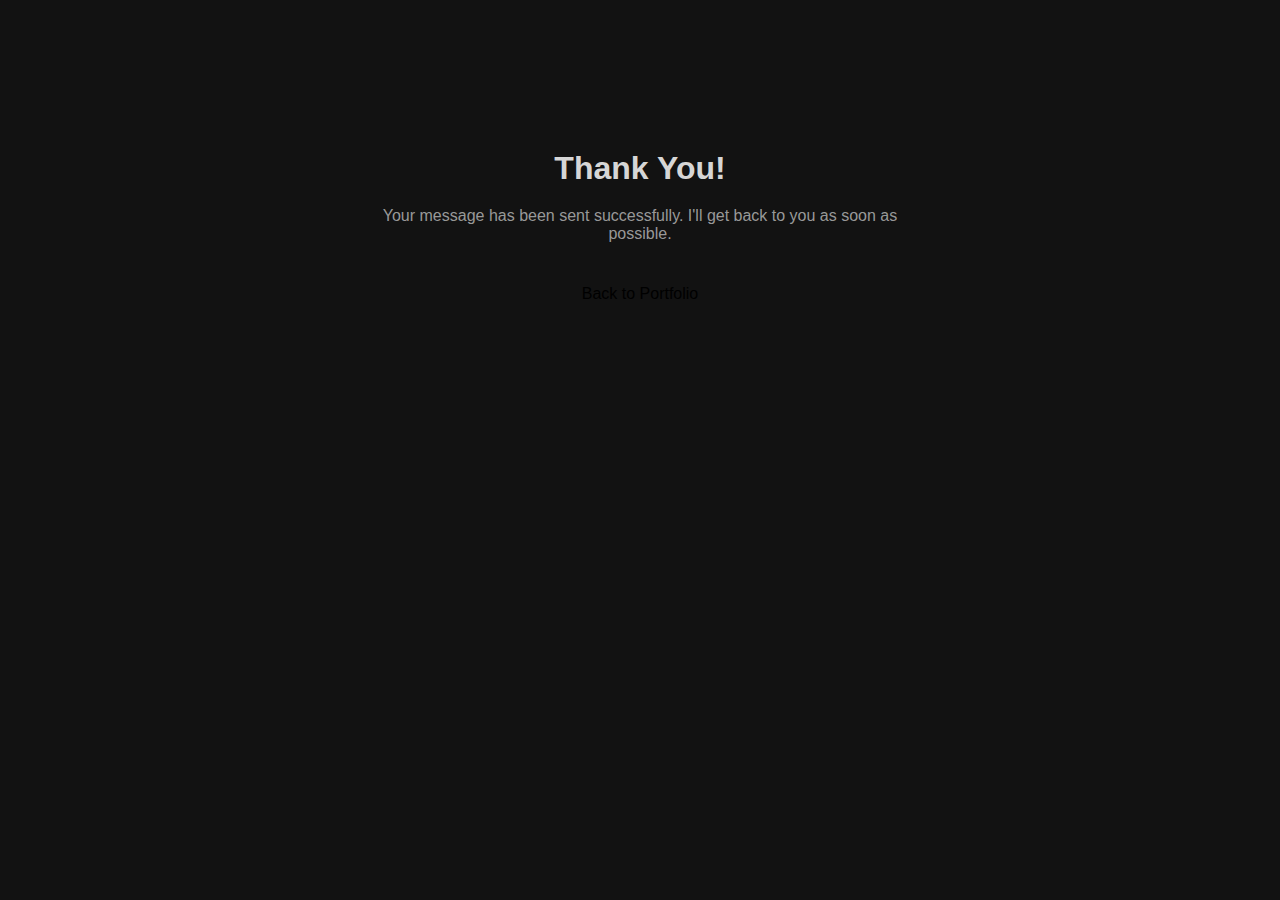
<file: thanks.html>
<!DOCTYPE html>
<html lang="en">
<head>
    <meta charset="UTF-8">
    <meta name="viewport" content="width=device-width, initial-scale=1.0">
    <title>Thank You - Meet Nakum</title>
    <link rel="stylesheet" href="./assets/css/style.css">
    <style>
        .thank-you-container {
            text-align: center;
            padding: 50px 20px;
            max-width: 600px;
            margin: 100px auto;
        }
        .thank-you-container h1 {
            color: var(--light-gray);
            margin-bottom: 20px;
        }
        .thank-you-container p {
            color: var(--light-gray-70);
            margin-bottom: 30px;
        }
        .back-button {
            display: inline-block;
            padding: 12px 24px;
            background: var(--orange);
            color: var(--white);
            border-radius: 14px;
            text-decoration: none;
            transition: 0.25s ease;
        }
        .back-button:hover {
            background: var(--orange-70);
        }
    </style>
</head>
<body>
    <div class="thank-you-container">
        <h1>Thank You!</h1>
        <p>Your message has been sent successfully. I'll get back to you as soon as possible.</p>
        <a href="index.html" class="back-button">Back to Portfolio</a>
    </div>
</body>
</html>
</file>
<file: assets/css/style.css>
/*-----------------------------------*\
  #style.css
\*-----------------------------------*/


/**
 * copyright 2022 @codewithsadee
 */





/*-----------------------------------*\
  #CUSTOM PROPERTY
\*-----------------------------------*/

:root {

    /**
     * colors
     */
  
    /* gradient */
  
    --bg-gradient-onyx: linear-gradient(
      to bottom right, 
      hsl(240, 1%, 25%) 3%, 
      hsl(0, 0%, 19%) 97%
    );
    --bg-gradient-jet: linear-gradient(
      to bottom right, 
      hsla(240, 1%, 18%, 0.251) 0%, 
      hsla(240, 2%, 11%, 0) 100%
    ), hsl(240, 2%, 13%);
    --bg-gradient-yellow-1: linear-gradient(
      to bottom right, 
      hsl(45, 100%, 71%) 0%, 
      hsla(36, 100%, 69%, 0) 50%
    );
    --bg-gradient-yellow-2: linear-gradient(
      135deg, 
      hsla(45, 100%, 71%, 0.251) 0%, 
      hsla(35, 100%, 68%, 0) 59.86%
    ), hsl(240, 2%, 13%);
    --border-gradient-onyx: linear-gradient(
      to bottom right, 
      hsl(0, 0%, 25%) 0%, 
      hsla(0, 0%, 25%, 0) 50%
    );
    --text-gradient-yellow: linear-gradient(
      to right, 
      hsl(45, 100%, 72%), 
      hsl(35, 100%, 68%)
    );
  
    /* solid */
  
    --jet: hsl(0, 0%, 22%);
    --onyx: hsl(240, 1%, 17%);
    --eerie-black-1: hsl(240, 2%, 13%);
    --eerie-black-2: hsl(240, 2%, 12%);
    --smoky-black: hsl(0, 0%, 7%);
    --white-1: hsl(0, 0%, 100%);
    --white-2: hsl(0, 0%, 98%);
    --orange-yellow-crayola: hsl(45, 100%, 72%);
    --vegas-gold: hsl(45, 54%, 58%);
    --light-gray: hsl(0, 0%, 84%);
    --light-gray-70: hsla(0, 0%, 84%, 0.7);
    --bittersweet-shimmer: hsl(0, 43%, 51%);
  
    /**
     * typography
     */
  
    /* font-family */
    --ff-poppins: 'Poppins', sans-serif;
  
    /* font-size */
    --fs-1: 24px;
    --fs-2: 18px;
    --fs-3: 17px;
    --fs-4: 16px;
    --fs-5: 15px;
    --fs-6: 14px;
    --fs-7: 13px;
    --fs-8: 11px;
  
    /* font-weight */
    --fw-300: 300;
    --fw-400: 400;
    --fw-500: 500;
    --fw-600: 600;
  
    /**
     * shadow
     */
    
    --shadow-1: -4px 8px 24px hsla(0, 0%, 0%, 0.25);
    --shadow-2: 0 16px 30px hsla(0, 0%, 0%, 0.25);
    --shadow-3: 0 16px 40px hsla(0, 0%, 0%, 0.25);
    --shadow-4: 0 25px 50px hsla(0, 0%, 0%, 0.15);
    --shadow-5: 0 24px 80px hsla(0, 0%, 0%, 0.25);
  
    /**
     * transition
     */
  
    --transition-1: 0.25s ease;
    --transition-2: 0.5s ease-in-out;
  
  }
  
  
  
  
  
  /*-----------------------------------*\
    #RESET
  \*-----------------------------------*/
  
  *, *::before, *::after {
    margin: 0;
    padding: 0;
    box-sizing: border-box;
  }
  
  a { text-decoration: none; }
  
  li { list-style: none; }
  
  img, ion-icon, a, button, time, span {
    display: block;
    border-radius: 7px;
  }
  
  button {
    font: inherit;
    background: none;
    border: none;
    text-align: left;
    cursor: pointer;
  }
  
  input, textarea {
    display: block;
    width: 100%;
    background: none;
    font: inherit;
  }
  
  ::selection {
    background: var(--orange-yellow-crayola);
    color: var(--smoky-black);
  }
  
  :focus { outline-color: var(--orange-yellow-crayola); }
  
  html { font-family: var(--ff-poppins); }
  
  body { background: var(--smoky-black); }
  
  
  
  
  
  /*-----------------------------------*\
    #REUSED STYLE
  \*-----------------------------------*/
  
  .sidebar,
  article {
    background: var(--eerie-black-2);
    border: 1px solid var(--jet);
    border-radius: 20px;
    padding: 15px;
    box-shadow: var(--shadow-1);
    z-index: 1;
  }
  
  .separator {
    width: 100%;
    height: 1px;
    background: var(--jet);
    margin: 16px 0;
  }
  
  .icon-box {
    position: relative;
    background: var(--border-gradient-onyx);
    width: 30px;
    height: 30px;
    border-radius: 8px;
    display: flex;
    justify-content: center;
    align-items: center;
    font-size: 16px;
    color: var(--orange-yellow-crayola);
    box-shadow: var(--shadow-1);
    z-index: 1;
  }
  
  .icon-box::before {
    content: "";
    position: absolute;
    inset: 1px;
    background: var(--eerie-black-1);
    border-radius: inherit;
    z-index: -1;
  }
  
  .icon-box ion-icon { --ionicon-stroke-width: 35px; }
  
  article { display: none; }
  
  article.active {
    display: block;
    animation: fade 0.5s ease backwards;
  }
  
  @keyframes fade {
    0% { opacity: 0; }
    100% { opacity: 1; }
  }
  
  .h2,
  .h3,
  .h4,
  .h5 {
    color: var(--white-2);
    text-transform: capitalize;
  }
  
  .h2 { font-size: var(--fs-1); }
  
  .h3 { font-size: var(--fs-2); }
  
  .h4 { font-size: var(--fs-4); }
  
  .h5 {
    font-size: var(--fs-7);
    font-weight: var(--fw-500);
  }
  
  .article-title {
    position: relative;
    padding-bottom: 7px;
  }
  
  .article-title::after {
    content: "";
    position: absolute;
    bottom: 0;
    left: 0;
    width: 30px;
    height: 3px;
    background: var(--text-gradient-yellow);
    border-radius: 3px;
  }
  
  .has-scrollbar::-webkit-scrollbar {
    width: 5px; /* for vertical scrollbar */
    height: 5px; /* for horizontal scrollbar */
  }
  
  .has-scrollbar::-webkit-scrollbar-track {
    background: var(--onyx);
    border-radius: 5px;
  }
  
  .has-scrollbar::-webkit-scrollbar-thumb {
    background: var(--orange-yellow-crayola);
    border-radius: 5px;
  }
  
  .has-scrollbar::-webkit-scrollbar-button { width: 20px; }
  
  .content-card {
    position: relative;
    background: var(--border-gradient-onyx);
    padding: 15px;
    padding-top: 45px;
    border-radius: 14px;
    box-shadow: var(--shadow-2);
    cursor: pointer;
    z-index: 1;
  }
  
  .content-card::before {
    content: "";
    position: absolute;
    inset: 1px;
    background: var(--bg-gradient-jet);
    border-radius: inherit;
    z-index: -1;
  }
  
  
  
  
  
  /*-----------------------------------*\
    #MAIN
  \*-----------------------------------*/
  
  main {
    max-width: 95%;
    margin: 15px 12px;
    margin-bottom: 75px;
    min-width: 259px;
  }
  
  
  
  
  
  /*-----------------------------------*\
    #SIDEBAR
  \*-----------------------------------*/
  
  .sidebar {
    margin-bottom: 15px;
    max-height: 112px;
    overflow: hidden;
    transition: var(--transition-2);
  }
  
  .sidebar.active { max-height: 405px; }
  
  .sidebar-info {
    position: relative;
    display: flex;
    justify-content: flex-start;
    align-items: center;
    gap: 15px;
  }
  
  .avatar-box {
    background: var(--bg-gradient-onyx);
    border-radius: 20px;
  }
  
  .info-content .name {
    color: var(--white-2);
    font-size: var(--fs-3);
    font-weight: var(--fw-500);
    letter-spacing: -0.25px;
    margin-bottom: 10px;
  }
  
  .info-content .title {
    color: var(--white-1);
    background: var(--onyx);
    font-size: var(--fs-8);
    font-weight: var(--fw-300);
    display: flex;
    border: 1px solid #ffcb66;
    width: max-content;
    padding: 3px 12px;
    border-radius: 8px;
  }
  
  .info_more-btn {
    position: absolute;
    top: -15px;
    right: -15px;
    border-radius: 0 15px;
    font-size: 13px;
    color: var(--orange-yellow-crayola);
    background: var(--border-gradient-onyx);
    padding: 10px;
    box-shadow: var(--shadow-2);
    transition: var(--transition-1);
    z-index: 1;
  }
  
  .info_more-btn::before {
    content: "";
    position: absolute;
    inset: 1px;
    border-radius: inherit;
    background: var(--bg-gradient-jet);
    transition: var(--transition-1);
    z-index: -1;
  }
  
  .info_more-btn:hover,
  .info_more-btn:focus {
    color: #ffcb66;
   }
  
  .info_more-btn:hover::before,
  .info_more-btn:focus::before { 
    color: #ffcb66;
   }
  
  .info_more-btn span { display: none; }
  
  .sidebar-info_more {
    opacity: 0;
    visibility: hidden;
    transition: var(--transition-2);
  }
  
  .sidebar.active .sidebar-info_more {
    opacity: 1;
    visibility: visible;
  }
  
  .contacts-list {
    display: grid;
    grid-template-columns: 1fr;
    gap: 16px;
  }
  
  .contact-item {
    min-width: 100%;
    display: flex;
    align-items: center;
    gap: 16px;
  }
  
  .contact-info {
    max-width: calc(100% - 46px);
    width: calc(100% - 46px);
  }
  
  .contact-title {
    color: var(--light-gray-70);
    font-size: var(--fs-8);
    text-transform: uppercase;
    margin-bottom: 2px;
  }
  
  .contact-info :is(.contact-link, time, address) {
    color: var(--white-2);
    font-size: var(--fs-7);
  }
  
  .contact-info address { font-style: normal; }
  
  .social-list {
    display: flex;
    justify-content: flex-start;
    align-items: center;
    gap: 15px;
    padding-bottom: 4px;
    padding-left: 7px;
  }
  
  .social-item .social-link {
    color: var(--light-gray-70);
    font-size: 18px;
  }
  
  
  .social-item .social-link:hover { color: var(--light-gray); }
  
  
  
  
  
  /*-----------------------------------*\
    #NAVBAR
  \*-----------------------------------*/
  
  .navbar {
    position: fixed;
    bottom: 0;
    left: 0;
    width: 100%;
    background: hsla(240, 1%, 17%, 0.75);
    backdrop-filter: blur(10px);
    border: 1px solid var(--jet);
    border-radius: 12px 12px 0 0;
    box-shadow: var(--shadow-2);
    z-index: 5;
  }

  .navbar .hamburger-lines{
    display: none;
  }

  .navbar input[type='checkbox']{
    display: none;
  }

  
  .navbar-list {
    display: flex;
    flex-wrap: wrap;
    justify-content: center;
    align-items: center;
    padding: 0 10px;
  }
  
  .navbar-link {
    color: var(--light-gray);
    font-size: 15px;
    padding: 20px 7px;
    transition: color var(--transition-1);
  }
  
  .navbar-link:hover,
  .navbar-link:focus { color: var(--light-gray-70); }
  
  .navbar-link.active { color: var(--orange-yellow-crayola); }
  
  #Resume-Button{
    background-color: #ffcb66;
    color: black;
    font-weight: 700;
    transition: .5s;
  }
  #Resume-Button a{
    color: black;
    padding: 9px 20px;
  }
  #Resume-Button a:hover{
    color: #ffcb66;
  }
  #Resume-Button:hover{
    transition: .5s;
    transform: scale(1.1);
    background-color: #121212;
    font-weight: 700;
  }
  
  
  /*-----------------------------------*\
    #ABOUT
  \*-----------------------------------*/
  
  .about .article-title { 
    margin-bottom: 15px;
    margin-top: 40px;
  }
  
  .about-text {
    color: var(--light-gray);
    font-size: var(--fs-6);
    font-weight: var(--fw-300);
    line-height: 1.6;
  }
  
  .about-text p { margin-bottom: 15px; }
  
  
  
  /**
   * #service 
   */
  
  .service { margin-bottom: 35px; }
  
  .service-title { margin-bottom: 20px; }
  
  .service-list {
    display: grid;
    grid-template-columns: 1fr  ;
    gap: 20px;
  }
  
  .service-item {
    position: relative;
    background: var(--border-gradient-onyx);
    padding: 20px;
    border-radius: 14px;
    box-shadow: var(--shadow-2);
    z-index: 1;
    transition: .5s;
  }
  
  .service-item::before {
    content: "";
    position: absolute;
    inset: 1px;
    background: var(--bg-gradient-jet);
    border-radius: inherit;
    z-index: -1;
  }
  .service-item:hover{
    transition: .5s;
    transform: scale(1.1);
  }
  
  .service-icon-box { margin-bottom: 10px; }
  
  .service-icon-box img { margin: auto; }
  
  .service-content-box { text-align: center; }
  
  .service-item-title { margin-bottom: 7px; }
  
  .service-item-text {
    color: var(--light-gray);
    font-size: var(--fs-6);
    font-weight: var(--fw-3);
    line-height: 1.6;
  }
  
  
  /**
   * #testimonials 
   */
  
  .testimonials { margin-bottom: 30px; }
  
  .testimonials-title { margin-bottom: 20px; }
  
  .testimonials-list {
    display: flex;
    justify-content: flex-start;
    align-items: flex-start;
    gap: 15px;
    margin: 0 -15px;
    padding: 25px 15px;
    padding-bottom: 35px;
    overflow-x: auto;
    scroll-behavior: smooth;
    overscroll-behavior-inline: contain;
    scroll-snap-type: inline mandatory;
  }
  
  .testimonials-item {
    min-width: 100%;
    scroll-snap-align: center;
  }
  
  .testimonials-avatar-box {
    position: absolute;
    top: 0;
    left: 0;
    transform: translate(15px, -25px);
    background: var(--bg-gradient-onyx);
    border-radius: 14px;
    box-shadow: var(--shadow-1);
  }
  
  .testimonials-item-title { margin-bottom: 7px; }
  
  .testimonials-text {
    color: var(--light-gray);
    font-size: var(--fs-6);
    font-weight: var(--fw-300);
    line-height: 1.6;
    display: -webkit-box;
    line-clamp: 4;
    -webkit-line-clamp: 4;
    -webkit-box-orient: vertical;
    overflow: hidden;
  }
  
  
  /**
   * #testimonials-modal
   */
  
  .modal-container {
    position: fixed;
    top: 0;
    left: 0;
    width: 100%;
    height: 100%;
    display: flex;
    justify-content: center;
    align-items: center;
    overflow-y: auto;
    overscroll-behavior: contain;
    z-index: 20;
    pointer-events: none;
    visibility: hidden;
  }
  
  .modal-container::-webkit-scrollbar { display: none; }
  
  .modal-container.active {
    pointer-events: all;
    visibility: visible;
  }
  
  .overlay {
    position: fixed;
    top: 0;
    left: 0;
    width: 100%;
    height: 100vh;
    background: hsl(0, 0%, 5%);
    opacity: 0;
    visibility: hidden;
    pointer-events: none;
    z-index: 1;
    transition: var(--transition-1);
  }
  
  .overlay.active {
    opacity: 0.8;
    visibility: visible;
    pointer-events: all;
  }
  
  .testimonials-modal {
    background: var(--eerie-black-2);
    position: relative;
    padding: 15px;
    margin: 15px 12px;
    border: 1px solid var(--jet);
    border-radius: 14px;
    box-shadow: var(--shadow-5);
    transform: scale(1.2);
    opacity: 0;
    transition: var(--transition-1);
    z-index: 2;
  }
  
  .modal-container.active .testimonials-modal {
    transform: scale(1);
    opacity: 1;
  }
  
  .modal-close-btn {
    position: absolute;
    top: 15px;
    right: 15px;
    background: var(--onyx);
    border-radius: 8px;
    width: 32px;
    height: 32px;
    display: flex;
    justify-content: center;
    align-items: center;
    color: var(--white-2);
    font-size: 18px;
    opacity: 0.7;
  }
  
  .modal-close-btn:hover,
  .modal-close-btn:focus { opacity: 1; }
  
  .modal-close-btn ion-icon { --ionicon-stroke-width: 50px; }
  
  .modal-avatar-box {
    background: var(--bg-gradient-onyx);
    width: max-content;
    border-radius: 14px;
    margin-bottom: 15px;
    box-shadow: var(--shadow-2);
  }
  
  .modal-img-wrapper > img { display: none; }
  
  .modal-title { margin-bottom: 4px; }
  
  .modal-content time {
    font-size: var(--fs-6);
    color: var(--light-gray-70);
    font-weight: var(--fw-300);
    margin-bottom: 10px;
  }
  
  .modal-content p {
    color: var(--light-gray);
    font-size: var(--fs-6);
    font-weight: var(--fw-300);
    line-height: 1.6;
  }
  
  
  /**
   * #clients 
   */
  
  .clients { margin-bottom: 15px; }
  
  .clients-list {
    display: flex;
    justify-content: flex-start;
    align-items: flex-start;
    gap: 15px;
    margin: 0 -15px;
    padding: 25px;
    padding-bottom: 25px;
    overflow-x: auto;
    scroll-behavior: smooth;
    overscroll-behavior-inline: contain;
    scroll-snap-type: inline mandatory;
    scroll-padding-inline: 25px;
  }
  
  .clients-item {
    min-width: 50%;
    scroll-snap-align: start;
  }
  
  .clients-item img {
    width: 100%;
    filter: grayscale(1);
    transition: var(--transition-1);
  }
  
  .clients-item img:hover { filter: grayscale(0); }
  
  
  
  
  
  /*-----------------------------------*\
    #Education
  \*-----------------------------------*/
  
  .article-title { 
    margin-bottom: 30px;
    margin-top: 40px; 
  }
  
  
  /**
   * education and experience 
   */
  
  .timeline { margin-bottom: 30px; }
  
  .timeline .title-wrapper {
    display: flex;
    align-items: center;
    gap: 15px;
    margin-bottom: 25px;
  }
  
  .timeline-list {
    font-size: var(--fs-6);
    margin-left: 45px;
  }
  
  .timeline-item { position: relative; }
  
  .timeline-item:not(:last-child) { margin-bottom: 20px; }
  
  .timeline-item-title {
    font-size: var(--fs-6);
    line-height: 1.3;
    margin-bottom: 7px;
  }
  
  .timeline-list span {
    color: var(--vegas-gold);
    font-weight: var(--fw-400);
    line-height: 1.6;
  }
  
  .timeline-item:not(:last-child)::before {
    content: "";
    position: absolute;
    top: -25px;
    left: -30px;
    width: 1px;
    height: calc(100% + 50px);
    background: var(--jet);
  }
  
  .timeline-item::after {
    content: "";
    position: absolute;
    top: 5px;
    left: -33px;
    height: 6px;
    width: 6px;
    background: var(--text-gradient-yellow);
    border-radius: 50%;
    box-shadow: 0 0 0 4px var(--jet);
  }
  
  .timeline-text {
    color: var(--light-gray);
    font-weight: var(--fw-300);
    line-height: 1.6;
  }

  .timeline-text li{
    color: var(--light-gray);
    font-weight: var(--fw-300);
    line-height: 1.6;
  }
  
  
  /**
   * skills 
   */
  
  .skills-title { margin-bottom: 20px; }
  
  .skills-list { padding: 20px; }
  
  
  .skills-item:not(:last-child) { margin-bottom: 15px; }
  
  .skill .title-wrapper {
    display: flex;
    align-items: center;
    gap: 5px;
    margin-bottom: 8px;
  }
  
  .skill .title-wrapper data {
    color: var(--light-gray);
    font-size: var(--fs-7);
    font-weight: var(--fw-300);
  }
  
  .skill-progress-bg {
    background: var(--jet);
    width: 100%;
    height: 8px;
    border-radius: 10px;
  }
  
  .skill-progress-fill {
    background: var(--text-gradient-yellow);
    height: 100%;
    border-radius: inherit;
  }
  
  
  
  
  
  /*-----------------------------------*\
    #PORTFOLIO
  \*-----------------------------------*/
  
  .filter-list { display: none; }
  
  .filter-select-box {
    position: relative;
    margin-bottom: 25px;
  }
  
  .filter-select {
    background: var(--eerie-black-2);
    color: var(--light-gray);
    display: flex;
    justify-content: space-between;
    align-items: center;
    width: 100%;
    padding: 12px 16px;
    border: 1px solid var(--jet);
    border-radius: 14px;
    font-size: var(--fs-6);
    font-weight: var(--fw-300);
  }
  
  .filter-select.active .select-icon { transform: rotate(0.5turn); }
  
  .select-list {
    background: var(--eerie-black-2);
    position: absolute;
    top: calc(100% + 6px);
    width: 100%;
    padding: 6px;
    border: 1px solid var(--jet);
    border-radius: 14px;
    z-index: 2;
    opacity: 0;
    visibility: hidden;
    pointer-events: none;
    transition: 0.15s ease-in-out;
  }
  
  .filter-select.active + .select-list {
    opacity: 1;
    visibility: visible;
    pointer-events: all;
  }
  
  .select-item button {
    background: var(--eerie-black-2);
    color: var(--light-gray);
    font-size: var(--fs-6);
    font-weight: var(--fw-300);
    text-transform: capitalize;
    width: 100%;
    padding: 8px 10px;
    border-radius: 8px;
  }
  
  .select-item button:hover { --eerie-black-2: hsl(240, 2%, 20%); }
  
  .project-list {
    display: grid;
    grid-template-columns: 1fr;
    gap: 30px;
    margin-bottom: 10px;
  }
  
  .project-item { display: none; }
  
  .project-item.active {
    display: block;
    animation: scaleUp 0.25s ease forwards;
  }
  
  @keyframes scaleUp {
    0% { transform: scale(0.5); }
    100% { transform: scale(1); }
  }
  
  .project-item > a { width: 100%; }


  @keyframes fadeIn {
    from {
      opacity: 0;
    }
    to {
      opacity: 1;
    }
  }


  .project-img {
    position: relative;
    width: 100%;
    height: 200px;
    border-radius: 16px;
    overflow: hidden;
    margin-bottom: 15px;
  }
  
  .project-img::before {
    content: "";
    position: absolute;
    top: 0;
    left: 0;
    width: 100%;
    height: 100%;
    background: transparent;
    z-index: 1;
    transition: var(--transition-1);
  }
  
  .project-item > a:hover .project-img::before { background: hsla(0, 0%, 0%, 0.5); }
  
  .project-item-icon-box {
    --scale: 0.8;
  
    background: var(--jet);
    color: var(--orange-yellow-crayola);
    position: absolute;
    top: 50%;
    left: 50%;
    transform: translate(-50%, -50%) scale(var(--scale));
    font-size: 20px;
    padding: 18px;
    border-radius: 12px;
    opacity: 0;
    z-index: 1;
    transition: var(--transition-1);
  }
  
  .project-item > a:hover .project-item-icon-box {
    --scale: 1;
    opacity: 1;
  }
  
  .project-item-icon-box ion-icon { --ionicon-stroke-width: 50px; }
  
  .project-img img {
    width: 100%;
    height: 100%;
    object-fit: cover;
    transition: var(--transition-1);
  }
  
  .project-item > a:hover img { transform: scale(1.1); }
  
  .project-title,
  .project-category { margin-left: 10px; }
  
  .project-title {
    color: var(--white-2);
    font-size: var(--fs-5);
    font-weight: var(--fw-400);
    text-transform: capitalize;
    line-height: 1.3;
  }
  
  .project-category {
    color: var(--light-gray-70);
    font-size: var(--fs-6);
    font-weight: var(--fw-300);
  }
  
  
  
  
  
  /*-----------------------------------*\
    #BLOG
  \*-----------------------------------*/
  
  .blog-posts { margin-bottom: 10px; }
  
  .blog-posts-list {
    display: grid;
    grid-template-columns: 1fr;
    gap: 20px;
  }
  
  .blog-post-item > a {
    position: relative;
    background: var(--border-gradient-onyx);
    height: 100%;
    box-shadow: var(--shadow-4);
    border-radius: 16px;
    z-index: 1;
  }
  
  .blog-post-item > a::before {
    content: "";
    position: absolute;
    inset: 1px;
    border-radius: inherit;
    background: var(--eerie-black-1);
    z-index: -1;
  }
  
  .blog-banner-box {
    width: 100%;
    height: 200px;
    border-radius: 12px;
    overflow: hidden;
  }
  
  .blog-banner-box img {
    width: 100%;
    height: 100%;
    object-fit: cover;
    transition: var(--transition-1);
  }
  
  .blog-post-item > a:hover .blog-banner-box img { transform: scale(1.1); }
  
  .blog-content { padding: 15px; }
  
  .blog-meta {
    display: flex;
    justify-content: flex-start;
    align-items: center;
    gap: 7px;
    margin-bottom: 10px;
  }
  
  .blog-meta :is(.blog-category, time) {
    color: var(--light-gray-70);
    font-size: var(--fs-6);
    font-weight: var(--fw-300);
  }
  
  .blog-meta .dot {
    background: var(--light-gray-70);
    width: 4px;
    height: 4px;
    border-radius: 4px;
  }
  
  .blog-item-title {
    margin-bottom: 10px;
    line-height: 1.3;
    transition: var(--transition-1);
  }
  
  .blog-post-item > a:hover .blog-item-title { color: var(--orange-yellow-crayola); }
  
  .blog-text {
    color: var(--light-gray);
    font-size: var(--fs-6);
    font-weight: var(--fw-300);
    line-height: 1.6;
  }
  
  
  
  
  
  /*-----------------------------------*\
    #CONTACT
  \*-----------------------------------*/
  
  .mapbox {
    position: relative;
    height: 250px;
    width: 100%;
    border-radius: 16px;
    margin-bottom: 30px;
    border: 1px solid var(--jet);
    overflow: hidden;
  }
  
  .mapbox figure { height: 100%; }
  
  .mapbox iframe {
    width: 100%;
    height: 100%;
    border: none;
    filter: grayscale(1) invert(1);
  }
  
  .contact-form { margin-bottom: 10px; }
  
  .form-title { margin-bottom: 20px; }
  
  .input-wrapper {
    display: grid;
    grid-template-columns: 1fr;
    gap: 25px;
    margin-bottom: 25px;
  }
  
  .form-input {
    color: var(--white-2);
    font-size: var(--fs-6);
    font-weight: var(--fw-400);
    padding: 13px 20px;
    border: 1px solid var(--jet);
    border-radius: 14px;
    outline: none;
    transition: .5s;
  }
  
  .form-input::placeholder { font-weight: var(--fw-500); }

  .form-input:hover::placeholder{
    transition: 1s;
    color: #ffcc6695;
  }
  
  .form-input:focus { border-color: var(--orange-yellow-crayola); }

  .form-input:hover{
    transition: .5s;
    border-color: #ffcb66;
  }
  
  textarea.form-input {
    min-height: 100px;
    height: 120px;
    max-height: 200px;
    resize: vertical;
    margin-bottom: 25px;
  }
  
  textarea.form-input::-webkit-resizer { display: none; }
  
  .form-input:focus:invalid { border-color: var(--bittersweet-shimmer); }
  
  .form-btn{
    position: relative;
    width: 100%;
    background: var(--border-gradient-onyx);
    color: #6f6f6f;
    /* color: var(--orange-yellow-crayola); */
    display: flex;
    justify-content: center;
    align-items: center;
    gap: 10px;
    padding: 13px 20px;
    border-radius: 14px;
    font-size: var(--fs-6);
    text-transform: capitalize;
    box-shadow: var(--shadow-3);
    z-index: 1;
    transition: var(--transition-1);
  }




  .form-btn::before {
    content: "";
    position: absolute;
    inset: 1px;
    background: var(--bg-gradient-jet);
    border-radius: inherit;
    z-index: -1;
    transition: var(--transition-1);
  }
  
  .form-btn ion-icon { font-size: 16px; }
  
  .form-btn:hover { 
    background: #ffcb66; 
    color: var(--orange-yellow-crayola);

  }
  
  .form-btn:hover::before { 
    color: #ffcb66; 
  }

  .success,.alert{
    color: black;
    width: 400px;
    text-align: center;
    position: absolute;
    top: 30px;
    left: 50%;
    transform: translateX(-50%);
    padding: 8px 0;
    z-index: 10;
  }

  .alert{ background-color: red;}
  .success{background-color: #ffcb66;}
  
  /* .form-btn:disabled {
    opacity: 0.7;
    cursor: not-allowed;
  } */
  
  /* .form-btn:disabled:hover { background: var(--border-gradient-onyx); }
  
  .form-btn:disabled:hover::before { background: var(--bg-gradient-jet); }
  
   */
  
  
  
  /*-----------------------------------*\
    #RESPONSIVE
  \*-----------------------------------*/
  
  /**
   * responsive larger than 450px screen
   */


  @media(max-width: 760px){

    .navbar input[type="checkbox"] { 
      border-radius: 20px 20px 0 0;
      position: absolute;
      display: block;
      height: 32px;
      width: 30px;
      top: 20px;
      left: 20px;
      opacity: 0;
     }

    .navbar .hamburger-lines{
      display: block;
    }

    .navbar .hamburger-lines {
      height: 45px;
      width: 45px;
      position: absolute;
      bottom: 20px;
      right: 20px;
      z-index: 20;
      display: flex;
      flex-direction: column;
      justify-content: center;
      align-items: center;
      gap: 5px;
      background: hsla(240, 1%, 17%, 0.75);
      backdrop-filter: blur(10px);
      border: 1px solid var(--jet);
      border-radius: 5px;
      
    }

    .navbar .hamburger-lines .line {
      /* display: block; */
      height: 4px;
      width: 35px;
      border-radius: 10px;
      background: #ffcb66;
    }

    .navbar .hamburger-lines .line1 {
      transform-origin: 0% 0%;
      transition: transform 0.4s ease-in-out, opacity 0.4s ease-in-out; /* Include opacity transition for smoother effect */
    }
    
    .navbar .hamburger-lines .line2 {
      transition: transform 0.2s ease-in-out;
    }
    
    .navbar .hamburger-lines .line3 {
      transform-origin: 0% 100%;
      transition: transform 0.4s ease-in-out, opacity 0.4s ease-in-out; /* Include opacity transition for smoother effect */
    }
    .navbar-list { 
      gap: 5px; 
      display: none;
      flex-direction: column-reverse;
      justify-content: flex-end;
      padding-bottom: 15%;
      width: 100%;
      padding-top: 20px;
      transform: translateX(-100%);
      transition: transform 0.5s ease-in-out;
    }
  
    .navbar-link { --fs-8: 14px; }

    .navbar .navbar-items {
      position: fixed; /* Ensure navbar items stay fixed within viewport */
      top: 0;
      left: 0;
      height: 100vh; /* Full height of viewport */
      width: 300px; /* Adjust width as needed */
      background: #fff;
      transition: transform 0.5s ease;
      z-index: 10; /* Ensure navbar items appear above other content */
      box-shadow: 5px 0px 10px 0px rgba(0, 0, 0, 0.2); /* Add shadow for depth */
    }

    .navbar input[type="checkbox"]:checked ~ .navbar-items {
      transform: translateX(0);
      transition: transform 0.5s ease;
    }

    .navbar input[type="checkbox"]:checked ~ .navbar-list{
      transform: translateX(0);
      transition: transform 0.5 ease-in-out;
      display: flex;
    }

    .navbar input[type="checkbox"]:checked ~ .hamburger-lines{
      background: transparent;
      backdrop-filter: none;
      border: none;
    }

/* Hide navbar when checkbox is unchecked */
    .navbar input[type="checkbox"]:not(:checked) ~ .navbar {
      transform: translateX(-100%);
      visibility: hidden;
      opacity: 0; /* Optionally fade out the navbar */
      pointer-events: none; /* Disable pointer events to prevent interaction */
    }

    /* Additional styles to reset background blur and other properties */
    .navbar input[type="checkbox"]:not(:checked) ~ .navbar {
      background: transparent; /* Reset background to transparent */
      backdrop-filter: none; /* Reset backdrop filter (remove blur effect) */
      border: none; /* Reset border */
      box-shadow: none; /* Reset box shadow */
    }


/* Hide navbar background and content when checkbox is unchecked */
    .navbar input[type="checkbox"]:not(:checked) ~ .navbar {
      opacity: 0; /* Optionally fade out the navbar */
    }

    
    .navbar input[type="checkbox"]:checked ~ .hamburger-lines .line1 {
      transform: rotate(35deg);
    }
    
    .navbar input[type="checkbox"]:checked ~ .hamburger-lines .line2 {
      transform: scaleY(0);
    }
    
    .navbar input[type="checkbox"]:checked ~ .hamburger-lines .line3 {
      transform: rotate(-35deg);
    }

    /* .navbar-link .navbar-item{
      align-items: center;
    } */
  
  .title{
    display: flex;
  }


  }
  
  @media (min-width: 450px) {

    :root {
  
      /**
       * typography
       */
  
      --fs-1: 32px;
      --fs-2: 24px;
      --fs-3: 26px;
      --fs-4: 18px;
      --fs-6: 15px;
      --fs-7: 15px;
      --fs-8: 12px;
  
    }


    

    
  
    /**
     * client
     */
  
    .clients-item { min-width: calc(33.33% - 10px); }
  
  
  
    /**
     * #PORTFOLIO, BLOG 
     */
  
    .project-img,
    .blog-banner-box { height: auto; }
  
  }
  
  
  
  
  
  /**
   * responsive larger than 580px screen
   */
  
  @media (min-width: 580px) {
  
    /**
     * CUSTOM PROPERTY
     */
  
    :root {
  
      /**
       * typography
       */
  
      --fs-1: 32px;
      --fs-2: 24px;
      --fs-3: 26px;
      --fs-4: 18px;
      --fs-6: 15px;
      --fs-7: 15px;
      --fs-8: 12px;
  
    }
  
  
  
    /**
     * #REUSED STYLE
     */
  
    .sidebar, article {
      width: 520px;
      margin-inline: auto;
      padding: 30px;
    }
  
    .article-title {
      font-weight: var(--fw-600);
      padding-bottom: 15px;
    }
  
    .article-title::after {
      width: 40px;
      height: 5px;
    }
  
    .icon-box {
      width: 48px;
      height: 48px;
      border-radius: 12px;
      font-size: 18px;
    }
  
  
  
    /**
     * #MAIN
     */
  
    main {
      max-width: 95%;
      margin-top: 60px;
      margin-bottom: 100px;
    }
  
  
  
    /**
     * #SIDEBAR
     */
  
    .sidebar {
      max-height: 180px;
      margin-bottom: 30px;
    }
  
    .sidebar.active { max-height: 584px; }
  
    .sidebar-info { gap: 25px; }
  
    .avatar-box { border-radius: 30px; }
  
    .avatar-box img { width: 120px;
    border-radius: 15px; }
  
    .info-content .name { margin-bottom: 15px; }
  
    .info-content .title { padding: 5px 18px; }
  
    .info_more-btn {
      top: -30px;
      right: -30px;
      padding: 10px 15px;
    }
  
    .info_more-btn span {
      display: block;
      font-size: var(--fs-8);
    }
  
    .info_more-btn ion-icon { display: none; }
  
    .separator { margin: 32px 0; }
  
    .contacts-list { gap: 20px; }
  
    .contact-info {
      max-width: calc(100% - 64px);
      width: calc(100% - 64px);
    }
  
  
  
    /**
     * #NAVBAR
     */
  
    .navbar { 
      border-radius: 20px 20px 0 0;
     }
  
    .navbar-link { --fs-8: 14px; }
  
  .title{
    display: flex;
  }

  
    /**
     * #ABOUT
     */
  
    .about .article-title { margin-bottom: 20px; }
  
    .about-text { margin-bottom: 40px; }
  
    /* service */
  
    .service-item {
      display: flex;
      justify-content: flex-start;
      align-items: flex-start;
      gap: 18px;
      padding: 30px;
    }
  
    .service-icon-box {
      margin-bottom: 0;
      margin-top: 5px;
    }
  
    .service-content-box { text-align: left; }
  
    /* testimonials */
  
    .testimonials-title { margin-bottom: 25px; }
  
    .testimonials-list {
      gap: 30px;
      margin: 0 -30px;
      padding: 30px;
      padding-bottom: 35px;
    }
  
    .content-card {
      padding: 30px;
      padding-top: 25px;
    }
  
    .testimonials-avatar-box {
      transform: translate(30px, -30px);
      border-radius: 20px;
    }
  
    .testimonials-avatar-box img { width: 80px; }
  
    .testimonials-item-title {
      margin-bottom: 10px;
      margin-left: 95px;
    }
  
    .testimonials-text {
      line-clamp: 2;
      -webkit-line-clamp: 2;
    }
  
    /* testimonials modal */
  
    .modal-container { padding: 20px; }
  
    .testimonials-modal {
      display: flex;
      justify-content: flex-start;
      align-items: stretch;
      gap: 25px;
      padding: 30px;
      border-radius: 20px;
    }
  
    .modal-img-wrapper {
      display: flex;
      flex-direction: column;
      align-items: center;
    }
  
    .modal-avatar-box {
      border-radius: 18px;
      margin-bottom: 0;
    }
  
    .modal-avatar-box img { width: 65px; }
  
    .modal-img-wrapper > img {
      display: block;
      flex-grow: 1;
      width: 35px;
    }
  
    /* clients */
  
    .clients-list {
      gap: 50px;
      margin: 0 -30px;
      padding: 45px;
      scroll-padding-inline: 45px;
    }
  
    .clients-item { min-width: calc(33.33% - 35px); }
  
  
  
    /**
     * #RESUME
     */
  
    .timeline-list { margin-left: 65px; }
  
    .timeline-item:not(:last-child)::before { left: -40px; }
  
    .timeline-item::after {
      height: 8px;
      width: 8px;
      left: -43px;
    }
  
    .skills-item:not(:last-child) { margin-bottom: 25px; }
  
  
  
    /**
     * #PORTFOLIO, BLOG
     */
  
    .project-img, .blog-banner-box { border-radius: 16px; }
  
    .blog-posts-list { gap: 30px; }
  
    .blog-content { padding: 25px; }
  
  
  
    /**
     * #CONTACT
     */
  
    .mapbox {
      height: 380px;
      border-radius: 18px;
    }
  
    .input-wrapper {
      gap: 30px;
      margin-bottom: 30px;
    }
  
    .form-input { padding: 15px 20px; }
  
    textarea.form-input { margin-bottom: 30px; }
  
    .form-btn {
      --fs-6: 16px;
      padding: 16px 20px;
    }
  
    .form-btn ion-icon { font-size: 18px; }
  
  }
  
  
  
  
  
  /**
   * responsive larger than 768px screen
   */
  
  @media (min-width: 768px) {
  
    /**
     * REUSED STYLE
     */
  
    .sidebar, article { width: 700px; }
  
    .has-scrollbar::-webkit-scrollbar-button { width: 100px; }
  
  
  
    /**
     * SIDEBAR
     */
  
    .contacts-list {
      grid-template-columns: 1fr 1fr;
      gap: 30px 15px;
    }
  
  
  
    /**
     * NAVBAR
     */
  
    .navbar-link { --fs-8: 15px; }
  
  
  
    /**
     * ABOUT
     */
  
    /* testimonials modal */
  
    .testimonials-modal {
      gap: 35px;
      max-width: 680px;
    }
  
    .modal-avatar-box img { width: 80px; }
  
  
  
    /**
     * PORTFOLIO
     */
  
    .article-title { padding-bottom: 20px; }
  
    .filter-select-box { display: none; }
  
    .filter-list {
      display: flex;
      justify-content: flex-start;
      align-items: center;
      gap: 25px;
      padding-left: 5px;
      margin-bottom: 30px;
    }
  
    .filter-item button {
      color: var(--light-gray);
      font-size: var(--fs-5);
      transition: var(--transition-1);
    }
  
    .filter-item button:hover { color: var(--light-gray-70); }
  
    .filter-item button.active { color: var(--orange-yellow-crayola); }
  
    /* portfolio and blog grid */
  
    .project-list, .blog-posts-list { grid-template-columns: 1fr 1fr; }
  
  
  
    /**
     * CONTACT
     */
  
    .input-wrapper { grid-template-columns: 1fr 1fr; }
  
    .form-btn {
      width: max-content;
      margin-left: auto;
    }
    
  }
  
  
  
  
  
  /**
   * responsive larger than 1024px screen
   */
  
  @media (min-width: 1024px) {
  
    /**
     * CUSTOM PROPERTY
     */
  
    :root {
  
      /**
      * shadow
      */
  
      --shadow-1: -4px 8px 24px hsla(0, 0%, 0%, 0.125);
      --shadow-2: 0 16px 30px hsla(0, 0%, 0%, 0.125);
      --shadow-3: 0 16px 40px hsla(0, 0%, 0%, 0.125);
  
    }
  
  
  
    /**
     * REUSED STYLE
     */
  
    .sidebar, article {
      width: 950px;
      box-shadow: var(--shadow-5);
    }
  
  
  
    /**
     * MAIN 
     */
  
    main { margin-bottom: 60px; }
  
    .main-content {
      position: relative;
      width: max-content;
      margin: auto;
    }
  
  
  
    /**
     * NAVBAR
     */
  
    .navbar {
      position: absolute;
      bottom: auto;
      top: 0;
      left: auto;
      right: 0;
      width: max-content;
      border-radius: 0 20px;
      padding: 0 20px;
      box-shadow: none;
    }
  
    .navbar-list {
      gap: 20px;
      padding: 0 20px;
    }
  
    .navbar-link { font-weight: var(--fw-500); }
  
  
  
    /**
     * ABOUT
     */
  
    /* service */
  
    .service-list {
      grid-template-columns: 1fr 1fr;
      gap: 20px 25px;
    }
  
    /* testimonials */
  
    .testimonials-item { min-width: calc(50% - 15px); }
  
    /* clients */
  
    .clients-item { min-width: calc(25% - 38px); }
  
  
  
    /**
     * PORTFOLIO
     */
  
    .project-list { grid-template-columns: repeat(3, 1fr); }
  
  
  
    /**
     * BLOG
     */
  
    .blog-banner-box { height: 230px; }
  
  }
  
  
  
  
  
  /**
   * responsive larger than 1250px screen
   */
  
  @media (min-width: 1459px) {
  
    /**
     * RESET
     */
  
    body::-webkit-scrollbar { width: 20px; }
  
    body::-webkit-scrollbar-track { background: var(--smoky-black); }
  
    body::-webkit-scrollbar-thumb {
      border: 5px solid var(--smoky-black);
      background: hsla(0, 0%, 100%, 0.1);
      border-radius: 20px;
      box-shadow: inset 1px 1px 0 hsla(0, 0%, 100%, 0.11),
                  inset -1px -1px 0 hsla(0, 0%, 100%, 0.11);
    }
  
    body::-webkit-scrollbar-thumb:hover { background: hsla(0, 0%, 100%, 0.15); }
  
    body::-webkit-scrollbar-button { height: 60px; }
  
  
  
    /**
     * REUSED STYLE
     */
  
    .sidebar, article { width: auto; }
  
    article { min-height: 100%; }
  
  
  
    /**
     * MAIN
     */
  
    main {
      max-width: 95%;
      margin-inline: auto;
      display: flex;
      justify-content: center;
      align-items: stretch;
      gap: 25px;
    }
  
    .main-content {
      min-width: 75%;
      width: 75%;
      margin: 0;
    }


  
  
  
    /**
     * SIDEBAR
     */
  
    .sidebar {
      position: sticky;
      top: 60px;
      max-height: max-content;
      height: 100%;
      margin-bottom: 0;
      padding-top: 60px;
      z-index: 1;
    }
  
    .sidebar-info { flex-direction: column; }
  
    .avatar-box img { width: 150px; }
  
    .info-content .name {
      white-space: nowrap;
      text-align: center;
    }
  
    .info-content .title { margin: auto;
    border: 0.2px solid hsl(45, 100%, 72%); }
  
    .info_more-btn { display: none; }
  
    .sidebar-info_more {
      opacity: 1;
      visibility: visible;
    }
  
    .contacts-list { grid-template-columns: 1fr; }
  
    .contact-info :is(.contact-link) {
      white-space: nowrap;
      overflow: hidden;
      text-overflow: ellipsis;
    }
  
    .contact-info :is(.contact-link, time, address) {
      --fs-7: 14px;
      font-weight: var(--fw-300);
    }
  
    .separator:last-of-type {
      margin: 15px 0;
      opacity: 0;
    }
  
    .social-list { justify-content: center; }
  
  
  
    /**
       * RESUME
       */
  
    .timeline-text { max-width: 700px; }
  
  }
</file>
